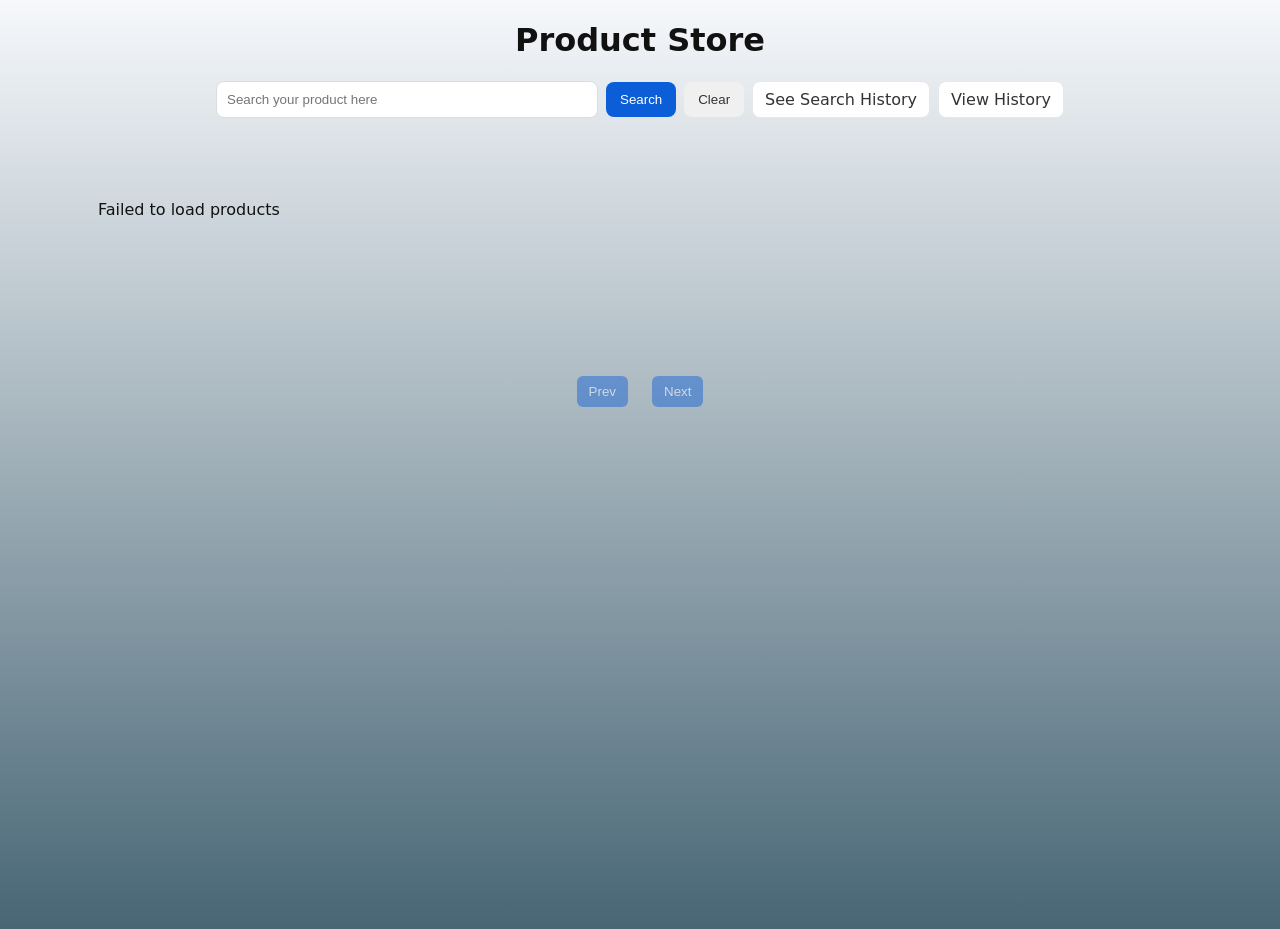
<file: index.html>
<!doctype html>
<html lang="en">
  <head>
    <meta charset="UTF-8" />
    <meta name="viewport" content="width=device-width, initial-scale=1.0" />
    <title>mini-project</title>
    <link rel="stylesheet" href="style.css" />
    <link rel="stylesheet" href="pagination/pagination.css" />
    <script src="script.js" defer ></script>
    <script src="pagination/pagination.js" defer></script>
  
  </head>
  <body>
    <h1>Product Store</h1>
 
      <div class="home-search">
        <input type="text" placeholder="Search your product here" id="searchInput">
        <button id="searchbtn" class="primary">Search</button>
        <button id="clearSearchBtn" class="secondary" type="button">Clear</button>

        <a class="link-btn" href="searchHistory.html">See Search History</a>
        <a class="link-btn" href="viewHistory.html">View History</a>
      </div>

      <div id="suggestions"></div>
      <div id="searchResults" class="products-grid"></div>

      <section class="pagination-container">
        <div id="productList" class="product-grid" aria-live="polite"></div>

        <div class="pagination-controls">
          
          <button id="prevBtn" class="page-btn">Prev</button>

          <div class="page-info-wrap">
            <div id="pageInfo" class="page-info"></div>
           
          </div>

          <button id="nextBtn" class="page-btn">Next</button>
         
        </div>
      </section>
  </body>
</html>
</file>
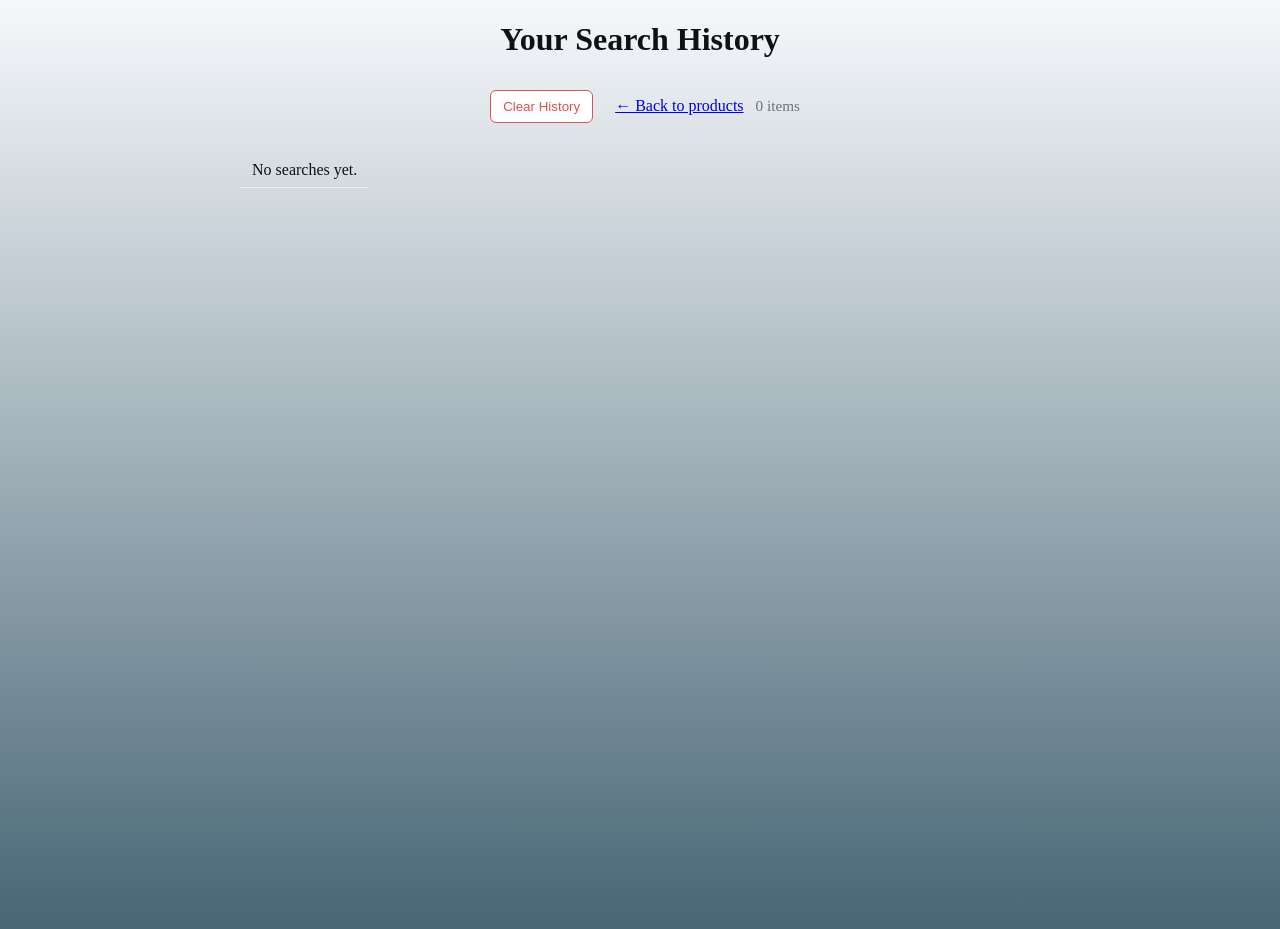
<file: searchHistory.html>
<!DOCTYPE html>
<html lang="en">
<head>
    <meta charset="UTF-8">
    <meta name="viewport" content="width=device-width, initial-scale=1.0">
    <title>Search History</title>
    <link rel="stylesheet" href="style.css">
    <script src="searchHistory.js" defer></script>
</head>
<body>
  <div class="page-wrap">
    <h1>Your Search History</h1>

    <div class="history-controls">
      <button id="clearHistory" class="clear-btn">Clear History</button>
      <a href="index.html" class="back-link">← Back to products</a>
      <div id="historyCount" class="history-count"></div>
    </div>

    <section class="history-section">
      <ul id="historyList" class="history-list"></ul>
    </section>
  </div>
</body>
</html>
</file>
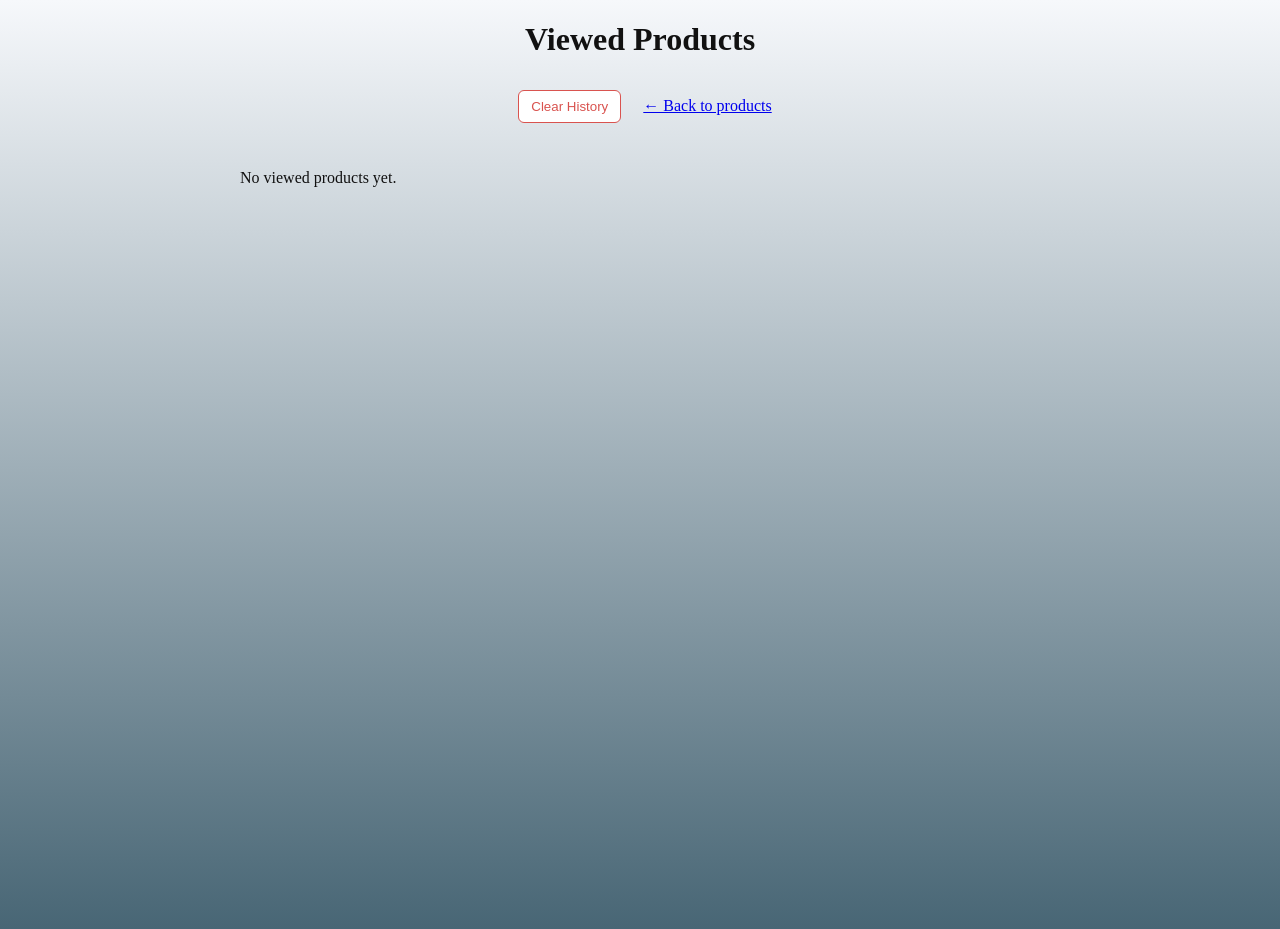
<file: viewHistory.html>
<!DOCTYPE html>
<html lang="en">
<head>
    <meta charset="UTF-8">
    <meta name="viewport" content="width=device-width, initial-scale=1.0">
    <title>View History</title>
    <link rel="stylesheet" href="style.css">
    <script src="viewHistory.js" defer></script>
</head>
<body>
  <div class="page-wrap">
    <h1>Viewed Products</h1>

    <div class="history-controls">
      <button id="clearHistory" class="clear-btn">Clear History</button>
      <a href="index.html" class="back-link">← Back to products</a>
    </div>

    <div id="historyList" class="history-list" aria-live="polite"></div>
  </div>
</body>
</html>
</file>
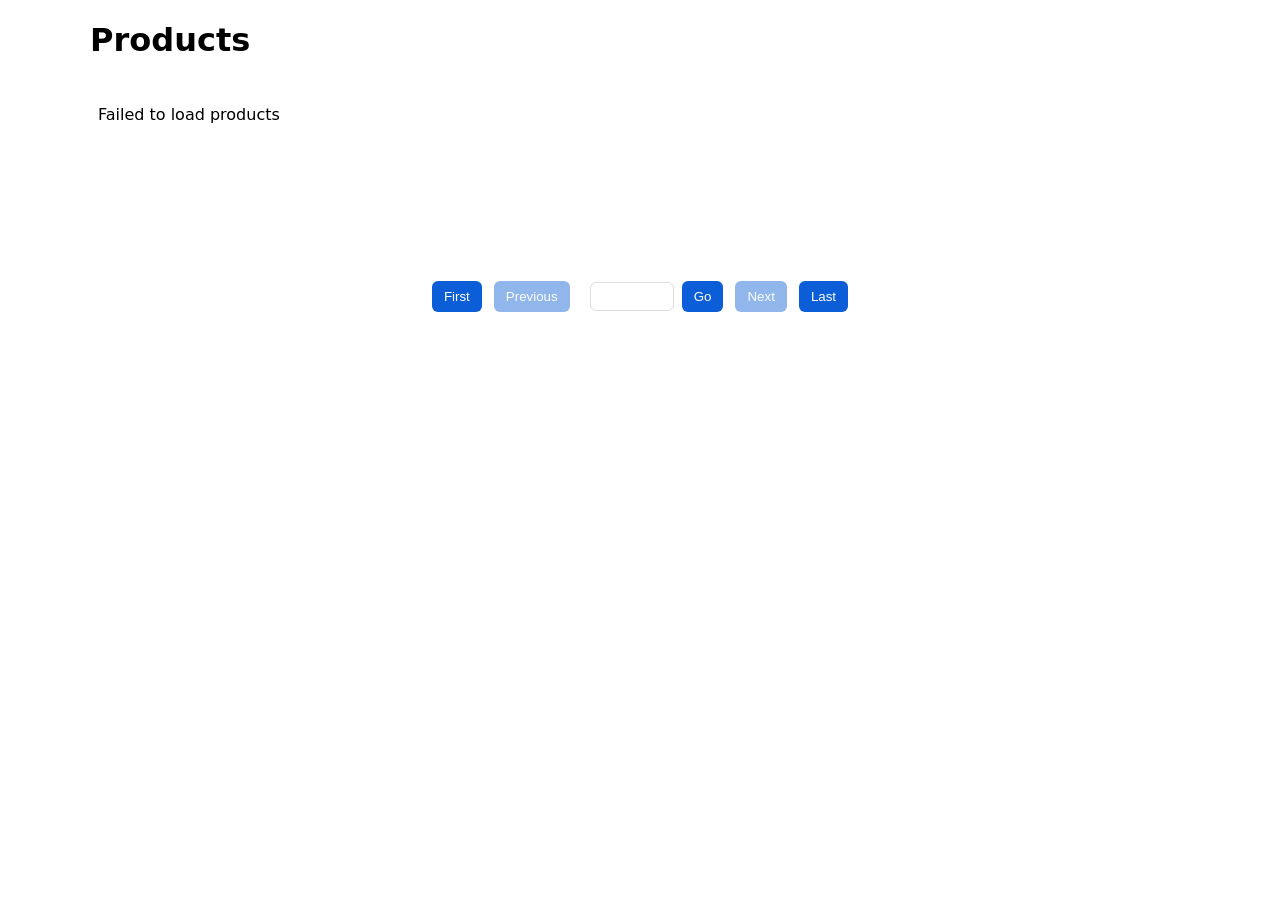
<file: pagination/pagination.html>
<!DOCTYPE html>
<html lang="en">
<head>
  <meta charset="UTF-8">
  <meta name="viewport" content="width=device-width, initial-scale=1.0">
  <title>Pagination</title>
  <link rel="stylesheet" href="pagination.css">
  <script src="pagination.js" defer></script>
</head>
<body>
  <main class="pagination-container">
    <h1>Products</h1>
    <div id="productList" class="product-grid" aria-live="polite"></div>

    <div class="pagination-controls">
      <button id="firstBtn" class="page-btn">First</button>
      <button id="prevBtn" class="page-btn">Previous</button>

      <div class="page-info-wrap">
        <div id="pageInfo" class="page-info" aria-hidden="false"></div>
        <input id="pageInput" class="page-input" type="number" min="1" aria-label="Page number" />
        <button id="goBtn" class="page-btn">Go</button>
      </div>

      <button id="nextBtn" class="page-btn">Next</button>
      <button id="lastBtn" class="page-btn">Last</button>
    </div>
  </main>
</body>
</html>
</file>
<file: style.css>
:root{
    --page-bg: #f6f8fb; /* base off-white */
    --page-bg-alt: #f4f7fa; /* slightly different for product page */
    --card-bg: #ffffff;
    --muted: #6b7280;
    --accent: #0b5ed7;
}

body{
    background: linear-gradient(180deg, var(--page-bg), #486675);
    color: #111;
    min-height: 100vh;
    -webkit-font-smoothing:antialiased;
    -moz-osx-font-smoothing:grayscale;
}

.grid{
    display: grid;
    /* Make grid responsive: each column at least 220px, grow to fill space */
    grid-template-columns: repeat(auto-fit, minmax(220px, 1fr));
    gap: 20px; /* increased gap to avoid crowding */
    margin: 25px auto;
    align-items: start;
    justify-content: center;
    max-width: 1200px;
}
.card{
    border: 1px solid rgba(0,0,0,0.06);
    padding: 12px;
    /* text-align: center; */
    border-radius: 10px;
    width: auto; /* allow grid to control sizing */
    font-size: large;
    box-shadow: 0px 5px 10px rgba(0,0,0,0.08);
    margin: 0; /* spacing handled by grid gap */
    box-sizing: border-box;
    background: var(--card-bg);
}
.card:hover{
    transform: scale(1.05);
}

.card h4{
text-align: center;
}
/* Image defaults scoped to card contexts (thumbnails) */
.card img,
.products-grid .card img {
    width: 100%;
    height: auto; /* allow natural scaling */
    max-height: 220px; /* keep thumbnails visually consistent */
    object-fit: cover;
    display: block;
    border-radius: 8px;
}

/* Make search results use the same thumbnail sizing as the main product cards */
.result-card img, .card img {
    width: 100%;
    height: 140px; /* same as pagination cards */
    object-fit: cover; /* match thumbnail behavior */
    display: block;
    border-radius: 6px;
} 

h1{
    text-align: center;
}

/* Search history page styles */
#historyList {
    list-style: none;
    max-width: 800px;
    margin: 20px auto;
    padding: 0;
}
#historyList li {
    display: flex;
    justify-content: space-between;
    align-items: center;
    border-bottom: 1px solid #eee;
    padding: 8px 12px;
}
.history-item {
    background: transparent;
    border: none;
    text-align: left;
    font-size: 1rem;
    padding: 8px 12px;
    cursor: pointer;
    width: 100%;
}
.history-item:hover {
    background: #f5f5f5;
}
#clearHistory {
    display: inline-block;
    margin: 10px;
    padding: 8px 12px;
    border-radius: 6px;
    border: 1px solid #d9534f;
    background: #fff;
    color: #d9534f;
    cursor: pointer;
}
#clearHistory:hover { background:#d9534f;color:white; }

/* Heading */
#heading {
    text-align: center;
    margin-top: 10px;
    color: #333;
}

/* Suggestions (now horizontal chip-style grid) */
#suggestions {
    max-width: 1100px;
    margin: 8px auto 18px;
    display: flex;
    flex-wrap: wrap;
    gap: 10px;
    justify-content: center;
    padding: 0 12px;
}
.suggestion-item {
    flex: 0 0 150px; /* try to fit ~7-8 items on wide screens */
    display: inline-flex;
    align-items: center;
    justify-content: flex-start;
    gap: 8px;
    padding: 8px 12px;
    border-radius: 8px;
    background: rgba(255,255,255,0.9);
    border: 1px solid rgba(0,0,0,0.06);
    box-shadow: 0 4px 10px rgba(2,6,23,0.03);
    cursor: pointer;
    white-space: nowrap;
    overflow: hidden;
    text-overflow: ellipsis;
}
.suggestion-item:focus, .suggestion-item:hover {
    background: #f0f6fb;
    transform: translateY(-2px);
}
.suggestion-item:active{
    transform: translateY(0);
}
@media (max-width:900px){
    .suggestion-item{flex: 0 0 40%;}
}
@media (max-width:480px){
    .suggestion-item{flex: 0 0 100%;}
}

/* Responsive */
@media (max-width: 900px) {
    .grid { grid-template-columns: repeat(2, 1fr); }
    .card { width: auto; }
    #historyList { max-width: 90%; }
}

/* individual Product details */

#title{
    font-size: larger;
}
/* View & Search history — card grid (4 per row) */
.history-controls{display:flex;gap:12px;align-items:center;justify-content:center;margin-bottom:14px}
.history-list{max-width:1100px;margin:12px auto;display:flex;flex-wrap:wrap;gap:20px;justify-content:flex-start;padding:12px}
.history-card{
  flex:0 0 calc(25% - 20px);
  box-sizing:border-box;
  display:flex;
  flex-direction:column;
  gap:8px;
  background: linear-gradient(180deg,var(--card-bg), #fbfdff);
  padding:14px;
  border-radius:12px;
  border-left:6px solid rgba(11,94,215,0.12);
  box-shadow:0 10px 30px rgba(2,6,23,0.06);
  transition:transform .14s ease, box-shadow .14s ease;
  min-height:120px;
}
.history-card:hover{transform:translateY(-6px);box-shadow:0 18px 40px rgba(2,6,23,0.12)}
.history-card img{width:100%;height:140px;object-fit:cover;border-radius:8px}
.history-card .history-title{font-weight:700;margin-top:4px;color:#0b3f77}
.history-card .history-time{color:var(--muted);font-size:0.9rem}
.history-card .history-actions{margin-top:auto;display:flex;justify-content:flex-end}
.remove-btn{background:transparent;border:1px solid #e5e7eb;padding:6px 8px;border-radius:8px;cursor:pointer}
.remove-btn:hover{background:#fee}
.history-count{color:#6b7280;font-size:0.95rem}
.clear-btn{background:#d9534f;color:#fff;border:none;padding:8px 12px;border-radius:8px;cursor:pointer}
.clear-btn:hover{opacity:0.95}

/* Responsive: 3-per-row, 2-per-row, then single-column */
@media (max-width:1000px){
  .history-card{flex:0 0 calc(33.333% - 20px)}
}
@media (max-width:700px){
  .history-card{flex:0 0 calc(50% - 16px)}
}
@media (max-width:420px){
  .history-card{flex:0 0 100%}
}

/* Legacy vertical row kept as backup */
.history-row{display:flex;align-items:center;gap:12px;background:#fff;padding:10px;border-radius:8px;box-shadow:0 6px 18px rgba(15,23,42,0.03)}
.history-row .history-item{background:transparent;border:none;text-align:left;font-weight:700;cursor:pointer}
.history-row .history-meta{margin-left:auto;color:#6b7280;font-size:0.9rem}
.history-row .remove-history{background:transparent;border:1px solid #e5e7eb;padding:6px 8px;border-radius:8px;cursor:pointer}
.history-row .remove-history:hover{background:#fee}

.no-history-msg{width:100%;text-align:center;color:var(--muted);padding:20px}

/* Search form (legacy on search page) */
.search-form{display:flex;gap:8px;align-items:center;justify-content:center;margin-bottom:16px}
.search-form input[type="search"]{width:320px;max-width:60%;padding:10px;border-radius:8px;border:1px solid #ddd}
.search-form button{padding:10px 12px;border-radius:8px;border:none;background:#0b5ed7;color:white;cursor:pointer}
.search-form .back-link{margin-left:12px;color:#333;text-decoration:none}

/* Home page search */
.home-search{display:flex;gap:8px;align-items:center;justify-content:center;margin-bottom:16px}
.home-search #searchInput{width:360px;max-width:55%;padding:10px;border-radius:8px;border:1px solid #ddd}
.home-search .primary{background:#0b5ed7;color:#fff;border:none;padding:10px 14px;border-radius:8px;cursor:pointer}
.home-search .secondary{background:#f0f0f0;color:#333;border:none;padding:10px 14px;border-radius:8px;cursor:pointer}
.link-btn{display:inline-block;text-decoration:none;padding:8px 12px;border-radius:8px;background:#fff;border:1px solid #e5e7eb;color:#333}
.link-btn:hover{background:#f8f9fb}

#searchResults{
  max-width:1100px;
  margin:12px auto 24px;
  display:grid;
  /* fix column width so cards keep index-like size and center when few items */
  grid-template-columns: repeat(auto-fit, minmax(220px, 220px));
  justify-content:center;
  gap:16px;
  padding:0 12px;
}

/* product list card styles — keep consistent with index pagination */
.product-grid .card,
.products-grid .card,
.grid .card{
  background:var(--card-bg);
  border:1px solid rgba(0,0,0,0.06);
  border-radius:8px;
  padding:10px;
  text-align:center;
  box-shadow:0 1px 4px rgba(2,6,23,0.04);
  cursor:pointer;
  transition:transform .12s ease, box-shadow .12s ease;
  display:flex;
  flex-direction:column;
  gap:8px;
  width:100%; /* use grid column sizing instead of fixed width */
  justify-content:flex-start;
  align-items:center;
}

.product-grid .card img, .products-grid .card img, .grid .card img{
  width:100%;
  height:140px;
  object-fit:cover;
  border-radius:6px;
}

.product-grid .card h3, .products-grid .card h4{
  font-size:1rem;
  margin:8px 0 4px;
}

.product-grid .card:hover, .products-grid .card:hover, .grid .card:hover{
  transform:translateY(-6px);
  box-shadow:0 12px 28px rgba(2,6,23,0.08);
}
.result-card{cursor:pointer;transition:transform .12s ease,box-shadow .12s ease}
.result-card img{height:140px;object-fit:cover;border-radius:8px}
.result-card:hover{transform:translateY(-6px);box-shadow:0 8px 24px rgba(15,23,42,0.06)}
.results-section{max-width:1100px;margin:8px auto;padding:0 12px}
.results-meta{color:#6b7280;margin-bottom:8px}
.products-grid{display:grid;grid-template-columns:repeat(auto-fit,minmax(200px,1fr));gap:12px}
.result-card{cursor:pointer;transition:transform .12s ease,box-shadow .12s ease}
.result-card:hover{transform:translateY(-6px);box-shadow:0 8px 24px rgba(15,23,42,0.06)}
.no-results{color:#6b7280;padding:14px;background:#fff;border-radius:8px}

@media (max-width:640px){
  .search-form{flex-direction:column;gap:6px}
  .search-form input[type="search"]{max-width:100%;width:100%}
  .history-row{flex-direction:column;align-items:flex-start}
  .history-row .history-meta{margin-left:0;margin-top:6px}
}
</file>
<file: pagination/pagination.css>
/* Pagination styles */
:root{
  --gap: 16px;
  --card-bg: #fff;
  --card-border: #e1e1e1;
  --accent: #0b5ed7;
}

body{font-family:Inter, system-ui, -apple-system, 'Segoe UI', Roboto, 'Helvetica Neue', Arial;}

.pagination-container{max-width:1100px;margin:20px auto;padding:0 16px}

.product-grid{
  display:grid;
  grid-template-columns:repeat(auto-fit, minmax(220px, 1fr));
  gap:24px; /* increased spacing to avoid crowding */
  margin:12px 0 24px 0;
  padding:8px; /* inner padding so cards don't touch container edge */
  align-items:start; /* ensure consistent top alignment */
  grid-auto-rows: minmax(160px, auto); /* avoid overlapping due to variable heights */
  box-sizing: border-box;
}

.card{
  background:var(--card-bg);
  border:1px solid var(--card-border);
  border-radius:8px;
  padding:10px;
  text-align:center;
  box-shadow:0 1px 2px rgba(0,0,0,0.03);
  cursor:pointer;
  transition:transform .12s ease, box-shadow .12s ease;
  display:flex;
  flex-direction:column;
  gap:8px;
}
.card img{width:100%;height:140px;object-fit:cover;border-radius:6px}
.card h3{font-size:1rem;margin:0}
.card p{margin:0;color:#333;font-weight:600}

.card:hover{transform:translateY(-4px);box-shadow:0 6px 14px rgba(0,0,0,0.08)}

.pagination-controls{display:flex;align-items:center;justify-content:center;gap:12px;margin-bottom:20px;flex-wrap:wrap}
.page-btn{background:var(--accent);color:#fff;border:none;padding:8px 12px;border-radius:6px;cursor:pointer}
.page-btn:disabled{opacity:0.45;cursor:not-allowed}
.page-info{font-weight:600;color:#333}

.page-info-wrap{display:flex;align-items:center;gap:8px}
.page-input{width:70px;padding:6px;border-radius:6px;border:1px solid #ddd}

@media (max-width:420px){
  .card img{height:90px}
  .page-info{font-size:0.9rem}
  .page-input{width:48px}
}
</file>
